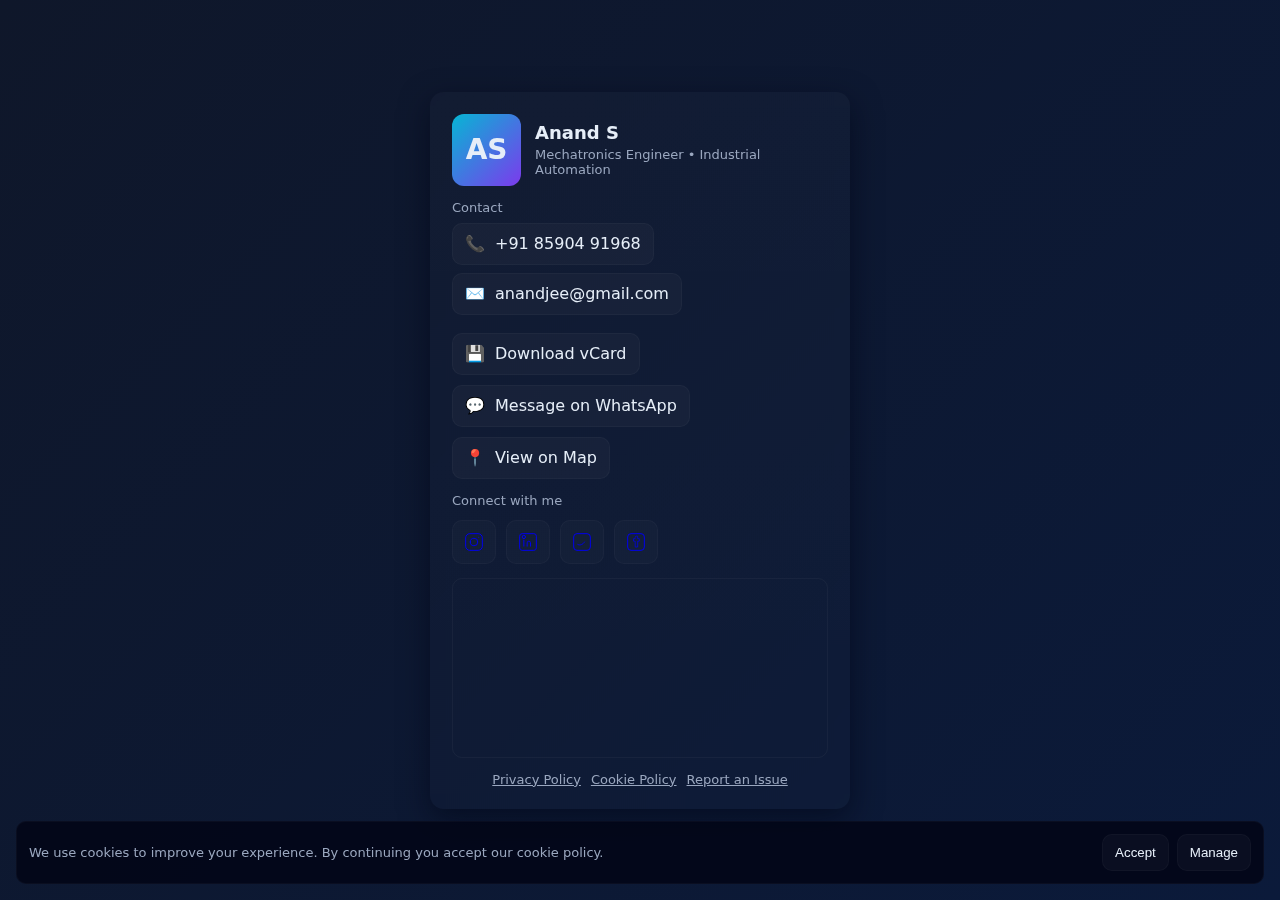
<file: a.html>
<!doctype html>
<html lang="en">
<head>
  <meta charset="utf-8" />
  <meta name="viewport" content="width=device-width,initial-scale=1" />
  <title>VCard</title>
  <meta name="description" content="Digital vCard with contact links, social icons, map and policies" />
  <style>
    :root{
      --bg1:#0f172a; --bg2:#0b1a3a; --card:#0b1220; --accent:#06b6d4; --muted:#9aa7bf;
      --glass: rgba(255,255,255,0.03);
      --shadow: 0 10px 30px rgba(2,6,23,0.6);
      --max-width:420px;
      --radius:14px;
      font-family: Inter, ui-sans-serif, system-ui, -apple-system, "Segoe UI", Roboto, "Helvetica Neue", Arial;
    }
    *{box-sizing:border-box}
    html,body{height:100%}
    body{
      margin:0;display:flex;align-items:center;justify-content:center;padding:32px;
      background:linear-gradient(135deg,var(--bg1),var(--bg2));
      color:#e6eef8;
      -webkit-font-smoothing:antialiased;
      -moz-osx-font-smoothing:grayscale;
    }
    .card{
      width:100%;max-width:var(--max-width);background:linear-gradient(180deg, rgba(255,255,255,0.02), rgba(255,255,255,0.01));
      border-radius:var(--radius);padding:22px;box-shadow:var(--shadow);backdrop-filter: blur(6px);
    }
    .header{display:flex;gap:14px;align-items:center}
    .avatar{width:72px;height:72px;border-radius:12px;background:linear-gradient(135deg,var(--accent),#7c3aed);display:flex;align-items:center;justify-content:center;font-weight:700;font-size:28px}
    .name{font-size:18px;font-weight:700}
    .role{color:var(--muted);font-size:13px;margin-top:4px}

    .links{display:flex;flex-wrap:wrap;gap:10px;margin-top:18px}
    .btn{display:inline-flex;align-items:center;gap:10px;padding:10px 12px;border-radius:10px;background:var(--glass);border:1px solid rgba(255,255,255,0.03);cursor:pointer;text-decoration:none;color:inherit}
    .btn .ico{width:20px;height:20px;display:inline-block}
    .contact{margin-top:14px;display:flex;flex-direction:column;gap:8px}
    .small{font-size:13px;color:var(--muted)}
    .social-row{display:flex;gap:10px;margin-top:12px}
    .social{width:44px;height:44px;border-radius:10px;display:inline-flex;align-items:center;justify-content:center;background:rgba(255,255,255,0.02);border:1px solid rgba(255,255,255,0.03);cursor:pointer}
    .map{width:100%;height:180px;border-radius:10px;overflow:hidden;margin-top:14px;border:1px solid rgba(255,255,255,0.04)}
    footer{display:flex;gap:10px;align-items:center;justify-content:center;margin-top:14px}
    a.policy{font-size:13px;color:var(--muted);text-decoration:underline;cursor:pointer}

    /* cookie bar */
    .cookie-bar{position:fixed;left:16px;right:16px;bottom:16px;background:rgba(2,6,23,0.9);padding:12px;border-radius:10px;display:flex;gap:12px;align-items:center;justify-content:space-between;border:1px solid rgba(255,255,255,0.03)}
    .cookie-bar p{margin:0;color:var(--muted);font-size:13px}
    .cookie-actions{display:flex;gap:8px}

    /* modal */
    .modal-backdrop{position:fixed;inset:0;background:rgba(2,6,23,0.6);display:none;align-items:center;justify-content:center;padding:16px}
    .modal{max-width:900px;width:100%;max-height:85vh;overflow:auto;background:#031026;border-radius:12px;padding:18px;border:1px solid rgba(255,255,255,0.03)}
    .modal h2{margin-top:0}
    .close{margin-left:auto;cursor:pointer}

    /* responsive */
    @media (max-width:420px){body{padding:16px}.card{padding:16px}}
  </style>
</head>
<body>
  <main class="card" role="main">
    <div class="header">
      <div class="avatar" id="avatar">AS</div>
      <div>
        <div class="name" id="fullname">Anand s</div>
        <div class="role" id="tagline">Mechatronics Engineer • Industrial Automation</div>
      </div>
    </div>

    <div class="contact">
      <div class="small">Contact</div>
      <div style="display:flex;gap:8px;flex-wrap:wrap">
        <a class="btn" href="tel:+918590491968" id="phone"><span class="ico">📞</span> +91 85904 91968</a>
        <a class="btn" href="mailto:anandjee@gmail.com" id="email"><span class="ico">✉️</span> anandjee@gmail.com</a>
      </div>
    </div>

    <div class="links">
      <a class="btn" id="download-vcard"><span class="ico">💾</span> Download vCard</a>
      <a class="btn" id="open-whatsapp" href="#"><span class="ico">💬</span> Message on WhatsApp</a>
      <a class="btn" id="open-map" href="#map"><span class="ico">📍</span> View on Map</a>
    </div>

    <div class="small" style="margin-top:14px">Connect with me</div>
    <div class="social-row" aria-label="social links">
      <!-- each social button opens link in a new tab; replace hrefs with client's URLs -->
      <a class="social" title="Instagram" id="s-instagram" href="https://www.instagram.com/anand_s_777" target="_blank" rel="noopener noreferrer"> 
        <!-- instagram svg -->
        <svg width="20" height="20" viewBox="0 0 24 24" fill="none" xmlns="http://www.w3.org/2000/svg"><rect x="2" y="2" width="20" height="20" rx="5" stroke="currentColor" stroke-width="1.2"/><path d="M7.5 12a4.5 4.5 0 1 1 9 0 4.5 4.5 0 0 1-9 0z" stroke="currentColor" stroke-width="1.2" stroke-linecap="round" stroke-linejoin="round"/><circle cx="17.7" cy="6.3" r="0.6" fill="currentColor"/></svg>
      </a>

      <a class="social" title="LinkedIn" id="s-linkedin" href="www.linkedin.com/in/anand-s-639949256" target="_blank" rel="noopener noreferrer">
        <svg width="20" height="20" viewBox="0 0 24 24" fill="none" xmlns="http://www.w3.org/2000/svg"><rect x="2" y="2" width="20" height="20" rx="3" stroke="currentColor" stroke-width="1.2"/><path d="M7 10v7" stroke="currentColor" stroke-width="1.2" stroke-linecap="round"/><path d="M7 8a2 2 0 1 1 0-4 2 2 0 0 1 0 4z" stroke="currentColor" stroke-width="1.2" stroke-linecap="round"/><path d="M11 17v-4a2 2 0 0 1 4 0v4" stroke="currentColor" stroke-width="1.2" stroke-linecap="round"/></svg>
      </a>

           <a class="social" title="Twitter" id="s-twitter" href="https://twitter.com/" target="_blank" rel="noopener noreferrer">
        <svg width="20" height="20" viewBox="0 0 24 24" fill="none" xmlns="http://www.w3.org/2000/svg"><rect x="2" y="2" width="20" height="20" rx="4" stroke="currentColor" stroke-width="1.2"/><path d="M7 15c3 1.5 6 0 8-3" stroke="currentColor" stroke-width="1.2" stroke-linecap="round"/></svg>
      </a>

      <a class="social" title="Facebook" id="s-facebook" href="https://facebook.com/" target="_blank" rel="noopener noreferrer">
        <svg width="20" height="20" viewBox="0 0 24 24" fill="none" xmlns="http://www.w3.org/2000/svg"><rect x="2" y="2" width="20" height="20" rx="4" stroke="currentColor" stroke-width="1.2"/><path d="M14 8h2v3h-2v7h-3v-7H9V8h2V6.5A1.5 1.5 0 0 1 12.5 5h1.5V8z" stroke="currentColor" stroke-width="0.9"/></svg>
      </a>

    </div>

    <div class="map" id="map">
      <!-- Google Maps embed: replace the src with an embed URL for client's address -->
      <iframe id="mapframe" src="https://www.google.com/maps?q=Trivandrum,+Kerala&output=embed" width="100%" height="100%" style="border:0" allowfullscreen="" loading="lazy"></iframe>
    </div>

    <footer>
      <a class="policy" data-policy="privacy">Privacy Policy</a>
      <a class="policy" data-policy="cookie">Cookie Policy</a>
      <a class="policy" data-policy="report">Report an Issue</a>
    </footer>
  </main>

  <!-- cookie consent -->
  <div class="cookie-bar" id="cookieBar" role="dialog" aria-live="polite" style="display:none">
    <p>We use cookies to improve your experience. By continuing you accept our cookie policy.</p>
    <div class="cookie-actions">
      <button class="btn" id="btnAccept">Accept</button>
      <button class="btn" id="btnManage">Manage</button>
    </div>
  </div>

  <!-- modal -->
  <div class="modal-backdrop" id="modalBackdrop" role="dialog" aria-hidden="true">
    <div class="modal" role="document">
      <div style="display:flex;align-items:center;gap:12px">
        <h2 id="modalTitle">Policy</h2>
        <div class="close" id="modalClose">✖</div>
      </div>
      <div id="modalContent" style="margin-top:10px;color:var(--muted);line-height:1.6;font-size:14px">
      </div>
    </div>
  </div>

  <script>
    // --- basic personalization ---
    const data = {
      fullName: 'Anand S',
      tagline: 'Mechatronics Engineer • Industrial Automation',
      phone: '+918590491968',
      email: 'anandjee@gmail.com',
      instagram: 'https://www.instagram.com/anand_s_777',
      linkedin: 'www.linkedin.com/in/anand-s-639949256',
      twitter: 'https://twitter.com/yourhandle',
      facebook: 'https://facebook.com/yourhandle',
      mapQuery: 'https://maps.app.goo.gl/K3YZd5NULqNVLYPa9'
    }

    // inject personal details
    document.getElementById('fullname').textContent = data.fullName;
    document.getElementById('tagline').textContent = data.tagline;
    document.getElementById('avatar').textContent = data.fullName.split(' ').map(s=>s[0]).slice(0,2).join('');
    document.getElementById('phone').href = 'tel:'+data.phone.replace(/\s+/g,'');
    document.getElementById('email').href = 'mailto:'+data.email;
    document.getElementById('s-instagram').href = data.instagram;
    document.getElementById('s-linkedin').href = data.linkedin;
    document.getElementById('s-twitter').href = data.twitter;
    document.getElementById('s-facebook').href = data.facebook;
    document.getElementById('mapframe').src = 'https://www.google.com/maps?q='+encodeURIComponent(data.mapQuery)+'&output=embed';

    // cookie consent handling
    const cookieBar = document.getElementById('cookieBar');
    if(!localStorage.getItem('vcard_cookie_accepted')){
      cookieBar.style.display = 'flex';
    }
    document.getElementById('btnAccept').addEventListener('click', ()=>{
      localStorage.setItem('vcard_cookie_accepted','1');
      cookieBar.style.display='none';
    });
    document.getElementById('btnManage').addEventListener('click', ()=>{
      openModal('cookie');
    });

    // modal content for policies
    const policies = {
      privacy: `**Privacy Policy**\n\nWe respect your privacy. This vCard collects no personal data from visitors. Contact information shown is provided only to allow direct communication. We do not store analytics or share data with third parties through this page.`,
      cookie: `**Cookie Policy**\n\nThis site uses a small local cookie (stored in browser localStorage) only to remember your cookie consent preference. No tracking cookies or third-party analytics are used by default.`,
      report: `**Report an Issue**\n\nIf you find any incorrect information, broken links, or have concerns, please report by emailing report@yourdomain.com or use the contact methods above. We will respond within a reasonable time.`
    }

    function openModal(which){
      document.getElementById('modalBackdrop').style.display = 'flex';
      document.getElementById('modalBackdrop').setAttribute('aria-hidden','false');
      document.getElementById('modalTitle').textContent = which.charAt(0).toUpperCase()+which.slice(1)+' Policy';
      // render simple markdown-like bold -> strong
      const raw = policies[which] || 'No policy found';
      const html = raw.replace(/\*\*(.*?)\*\*/g, '<strong>$1</strong>').replace(/\n/g,'<br>');
      document.getElementById('modalContent').innerHTML = html;
    }
    document.querySelectorAll('a.policy').forEach(a=>a.addEventListener('click', e=>{openModal(e.currentTarget.dataset.policy);}));
    document.getElementById('modalClose').addEventListener('click', ()=>{document.getElementById('modalBackdrop').style.display='none';document.getElementById('modalBackdrop').setAttribute('aria-hidden','true');});
    document.getElementById('modalBackdrop').addEventListener('click', e=>{if(e.target===document.getElementById('modalBackdrop')){document.getElementById('modalBackdrop').style.display='none';document.getElementById('modalBackdrop').setAttribute('aria-hidden','true');}})

    // WhatsApp quick link
    document.getElementById('open-whatsapp').href = 'https://wa.me/'+data.phone.replace(/\D/g,'')+'?text='+encodeURIComponent('Hello '+data.fullName+'!');

    // Download vCard generation
    document.getElementById('download-vcard').addEventListener('click', ()=>{
      const vcf = `BEGIN:VCARD\nVERSION:3.0\nFN:${data.fullName}\nTITLE:${data.tagline}\nTEL;TYPE=WORK,VOICE:${data.phone}\nEMAIL:${data.email}\nADR;TYPE=WORK:;;${data.mapQuery.replace(/\+/g,' ')}\nEND:VCARD`;
      const blob = new Blob([vcf],{type:'text/vcard'});
      const url = URL.createObjectURL(blob);
      const a = document.createElement('a'); a.href = url; a.download = (data.fullName.replace(/\s+/g,'_')||'contact')+'.vcf'; document.body.appendChild(a); a.click(); a.remove(); URL.revokeObjectURL(url);
    });

    // accessibility: keyboard close modal with Esc
    document.addEventListener('keydown',(e)=>{if(e.key==='Escape'){document.getElementById('modalBackdrop').style.display='none';document.getElementById('modalBackdrop').setAttribute('aria-hidden','true');}});
  </script>
</body>
</html>
</file>
